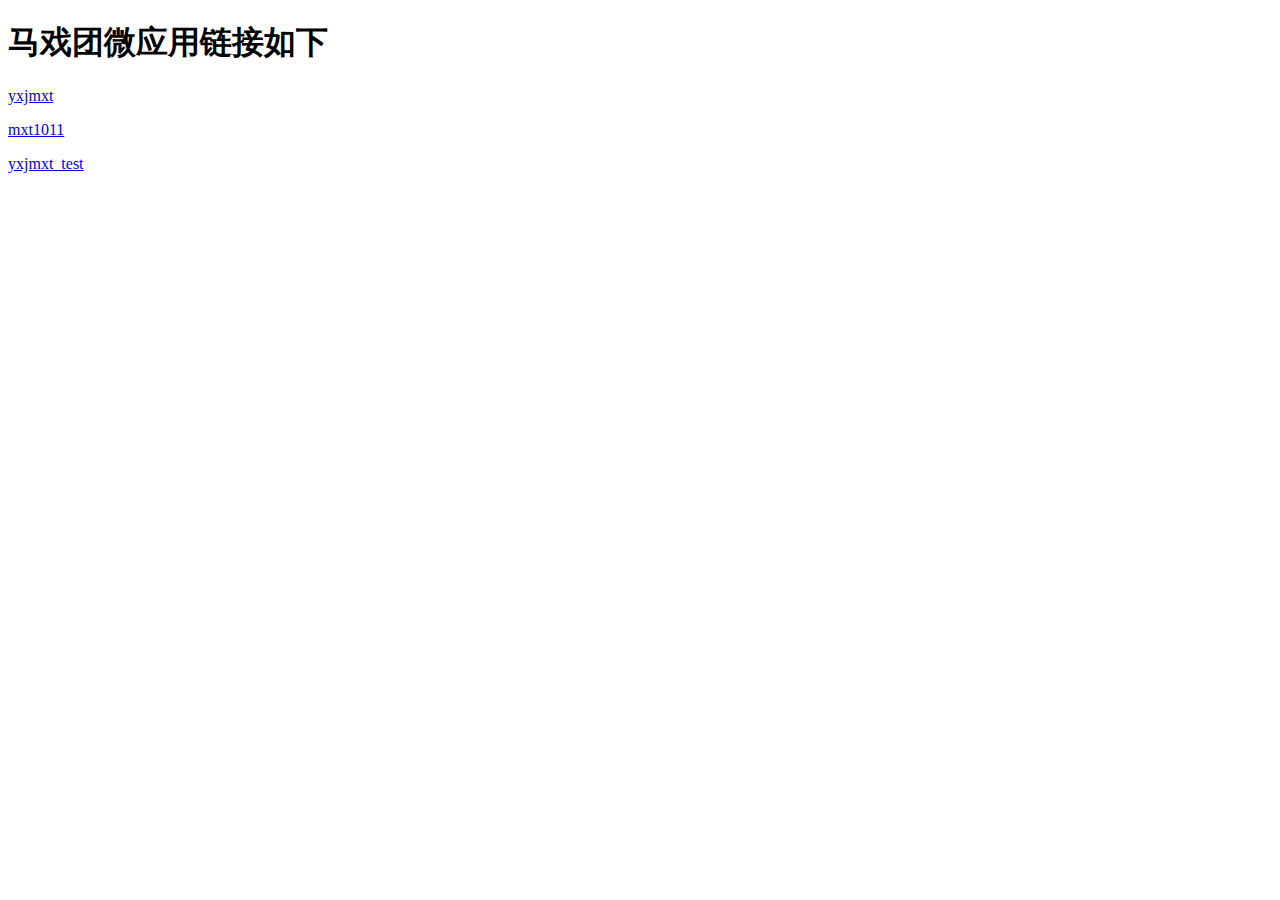
<file: static/index.html>
<!DOCTYPE html>
<html>
<head>
   <meta charset="UTF-8">
   <title>homepage</title>
   <meta http-equiv="content-type" content="text/html;charset=utf-8" />
   <meta name="viewport" content="width=device-width, initial-scale=1.0">
   <!--<meta http-equiv="refresh" content="0.2;url=static/loushu/index.html">-->
   <link href="http://apps.bdimg.com/libs/bootstrap/3.3.0/css/bootstrap.min.css" rel="stylesheet">
</head>
<body>
	<div class="container">
	      <h1>马戏团微应用链接如下</h1>
	      <p><a href="yxjmxt/index.html">yxjmxt</a></p>
	      <p><a href="mxt1011/index.html">mxt1011</a></p>
	      <p><a href="yxjmxt_test/index.html">yxjmxt_test</a></p>
	</div>
</body>
   <script src="http://apps.bdimg.com/libs/jquery/2.0.0/jquery.min.js"></script>
   <script src="http://apps.bdimg.com/libs/bootstrap/3.3.0/js/bootstrap.min.js"></script>
</html>
</file>
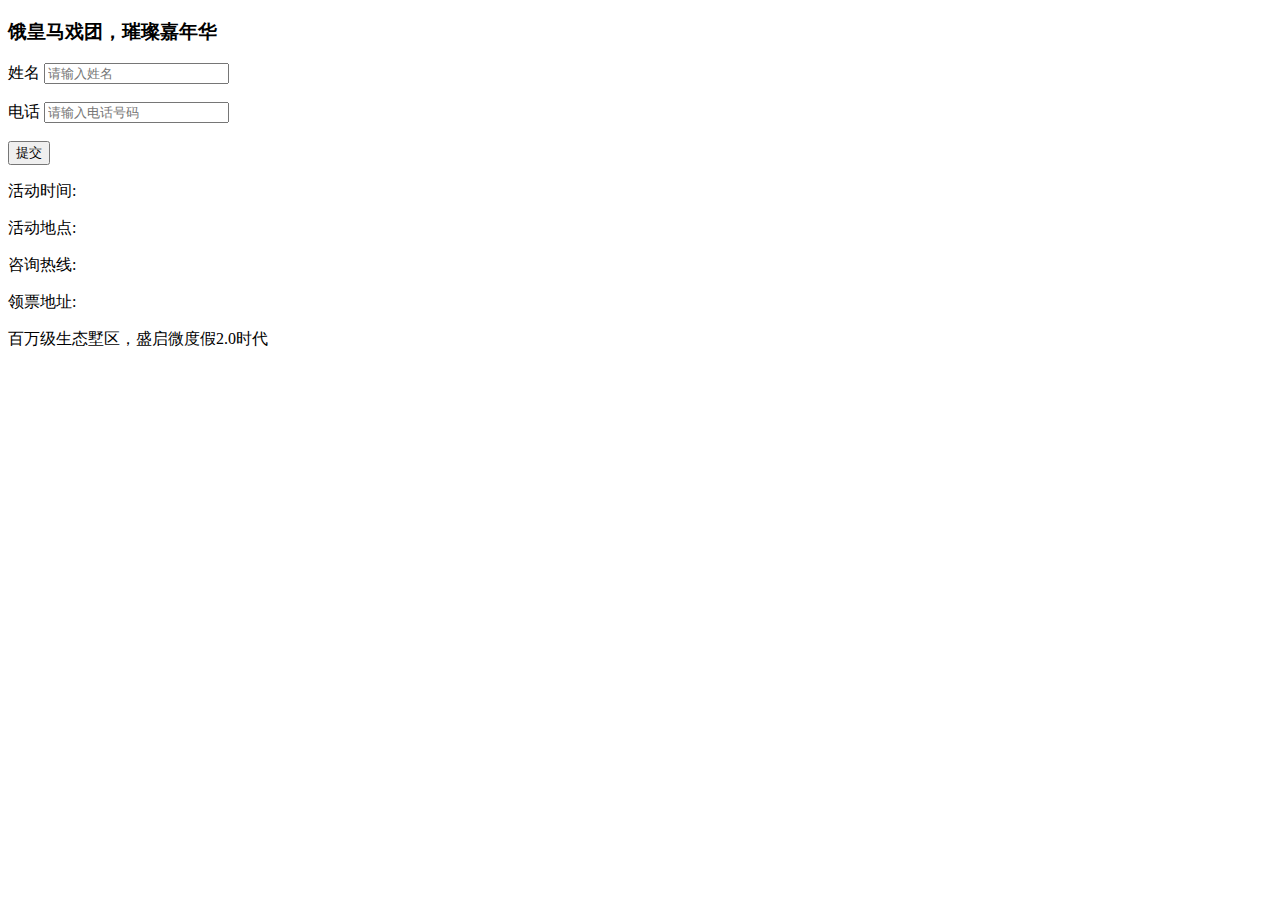
<file: static/yxjmxt/signup.html>
<!DOCTYPE html>
<html>
<head>
   <meta charset="UTF-8">
   <title>homepage</title>
   <meta http-equiv="content-type" content="text/html;charset=utf-8" />
   <meta name="viewport" content="width=device-width, initial-scale=1.0, user-scalable=no">
   <!--<meta http-equiv="refresh" content="0.2;url=static/loushu/index.html">-->
   <link href="http://apps.bdimg.com/libs/bootstrap/3.3.0/css/bootstrap.min.css" rel="stylesheet">
</head>
<!--
<body style="background:url(images/p1-back-01.jpg) no-repeat center center; background-size: 100% 100%;height:800px;">
-->
<body>
	<div class="container">
		<h3>饿皇马戏团，璀璨嘉年华</h3>
	   <div class="input-group">
	      <span class="input-group-addon">姓名</span>
	      <input name="name" type="text" class="form-control" id="name" 
	         placeholder="请输入姓名">
	   </div>
	   <br>
	   <div class="input-group">
	      <span class="input-group-addon">电话</span>
	      <input name="phone" type="text" class="form-control" id="phone" 
	         placeholder="请输入电话号码">
	   </div>
	   <br>
	   <button id="sendmsg" class="btn btn-default">提交</button>
	   <br>
	   <p id="msg" class="text-success"></p>
	   <p>活动时间:</p>
	   <p>活动地点:</p>
	   <p>咨询热线:</p>
	   <p>领票地址:</p>
	   <p>百万级生态墅区，盛启微度假2.0时代</p>
	</div>
</body>
   <script src="http://apps.bdimg.com/libs/jquery/2.0.0/jquery.min.js"></script>
   <script src="http://apps.bdimg.com/libs/bootstrap/3.3.0/js/bootstrap.min.js"></script>
   <script type="text/javascript">
	$("#sendmsg").click(function(){
		console.log("send msg");
		var msg = {"name":$("#name").val(),"phone":$("#phone").val()};
		console.log(msg);
		url = "/signup?name="+$("#name").val()+"&"+$("#phone").val()
		$.post(url,msg,
		function(data,status){
			//alert(status);
			$("#msg").text("恭喜您！报名成功");
		}, "json");
	});
   </script>
</html>
</file>
